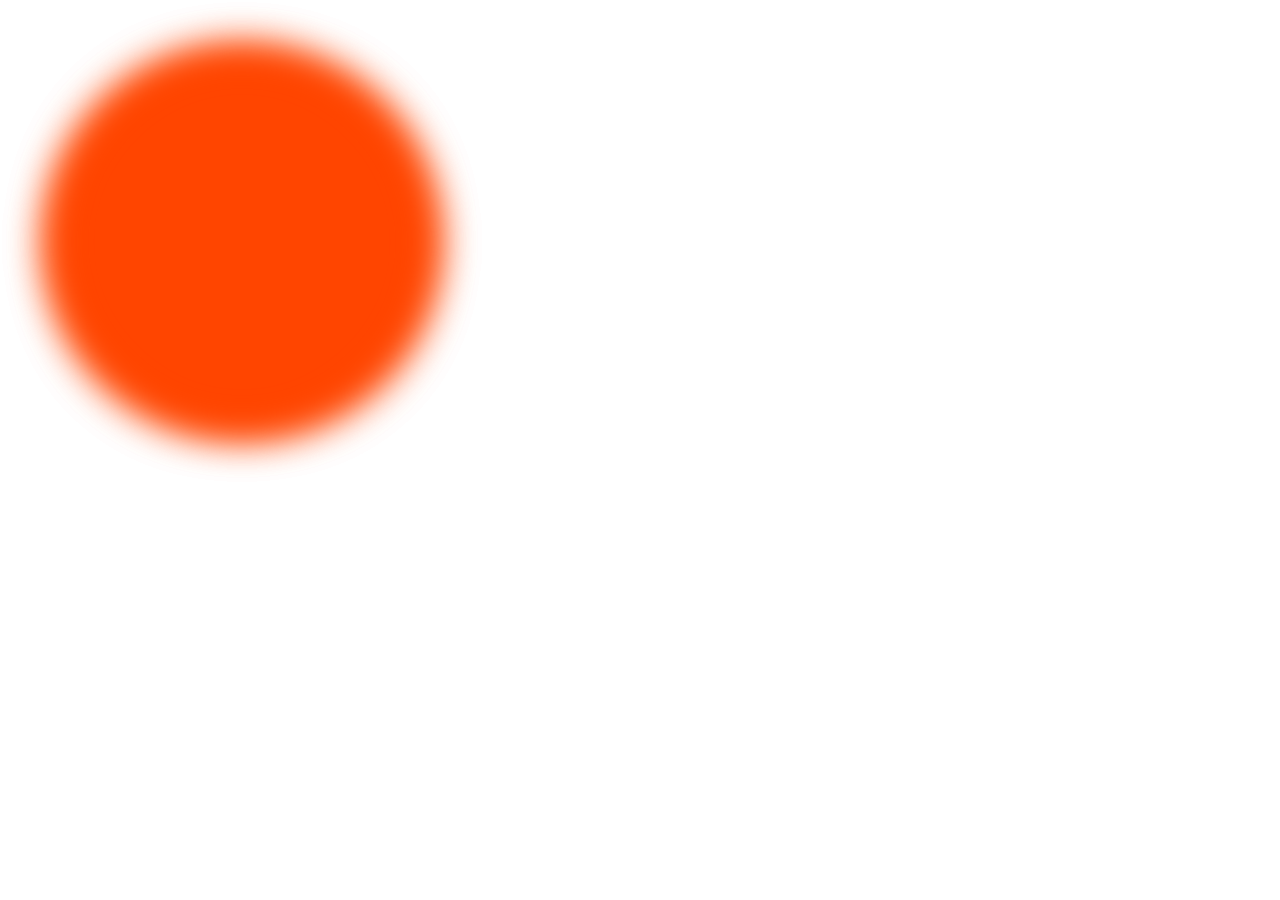
<file: test.html>
<!DOCTYPE html>
<html lang="en">

<head>
    <meta charset="UTF-8">
    <meta name="viewport" content="width=device-width, initial-scale=1.0">
    <title>Document</title>
    <link rel="stylesheet" href="test.css">
</head>

<body>
<div id="hero1"></div>
<div id="hero2"></div>
</body>

</html>
</file>
<file: test.css>
* {
  margin: 0;
  padding: 0;
  box-sizing: border-box;
  font-family: "Gilroy";
}

html,
body {
  height: 100%;
  width: 100%;
}

body {
  padding: 50px;
}

#hero1 {
  height: 30vw;
  width: 30vw;
  background-color: orangered;
  border-radius: 50%;
  filter: blur(20px);
  position: absolute;
}

#hero2 {
  height: 30vw;
  width: 30vw;
  background-color: orangered;
  border-radius: 50%;
  filter: blur(20px);
  position: absolute;
  animation-name: anime;
  animation-duration: 3s;
  animation-timing-function: linear;
  animation-iteration-count: infinite;
  animation-direction: alternate;
}

@keyframes anime {
  from {
    transform: translate(-10%, -10%);
  }

  to {
    transform: translate(10%, 10%);
  }
}
</file>
